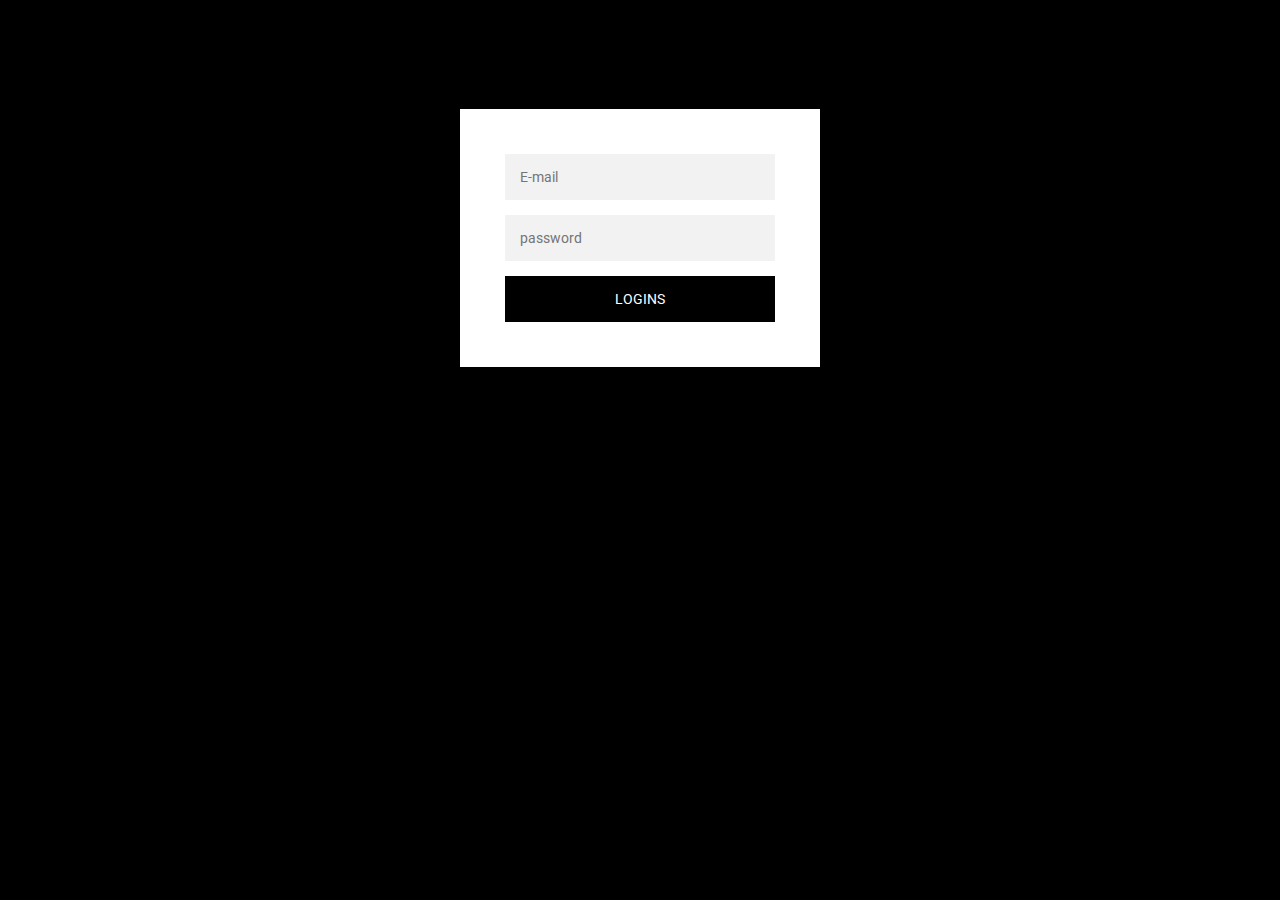
<file: index.html>
<!DOCTYPE html>
<html lang="en">
<head>
    <meta charset="UTF-8">
    <meta http-equiv="X-UA-Compatible" content="IE=edge">
    <meta name="viewport" content="width=device-width, initial-scale=1.0">
    <link rel="stylesheet" href="style.css">
    <title>Document</title>
</head>
<body>
    <div class="login-page">
        <div class="form">
           <form action="sign.php" method="post" class="login-form">
            <input type="text" name="kadi" placeholder="E-mail"/>
            <input type="password" name="sifo" placeholder="password"/>
            <button>Logins</button>
          </form> 
        </div>
      </div>
</body>
</html>
</file>
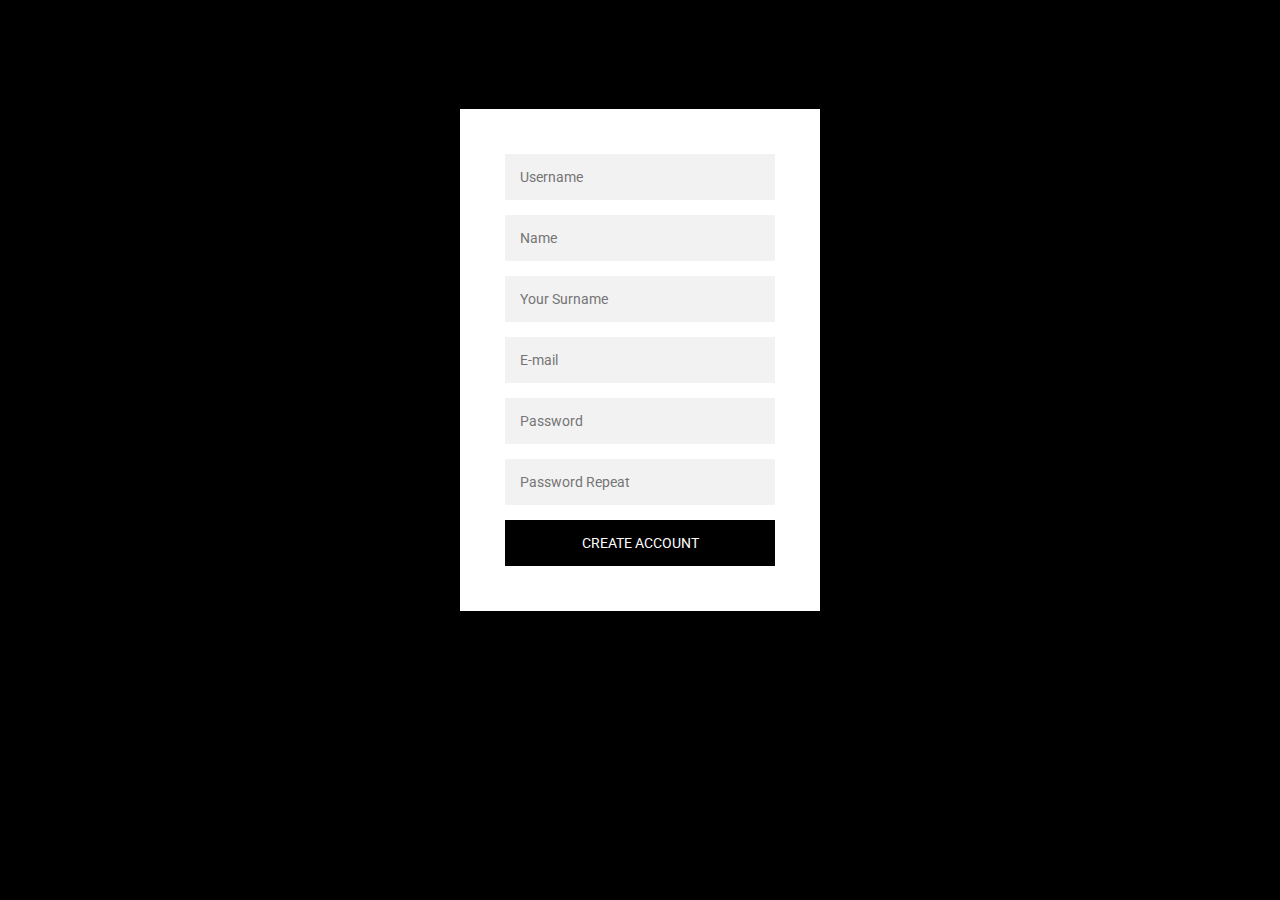
<file: register.html>
<!DOCTYPE html>
<html lang="en">
<head>
    <meta charset="UTF-8">
    <meta http-equiv="X-UA-Compatible" content="IE=edge">
    <meta name="viewport" content="width=device-width, initial-scale=1.0">
    <link rel="stylesheet" href="style.css">
    <title>Document</title>
</head>
<body>
    <center>
        <form action="sign.php" method="post">
        </form>
        <div class="login-page">
            <div class="form">
                <input type="text" name="username" placeholder="Username">
                <input type="text" name="name" placeholder="Name">
                <input type="text" name="surname" placeholder="Your Surname">
                <input type="email" name="email" placeholder="E-mail">
                <input type="text" name="password" placeholder="Password">
                <input type="text" name="passwordrepeat" placeholder="Password Repeat">
                <button type="submit">Create Account</button>

                
            </div>
          </div>
    </center>
</body>
</html>
</file>
<file: style.css>
@import url(https://fonts.googleapis.com/css?family=Roboto:300);

.login-page {
  width: 360px;
  padding: 8% 0 0;
  margin: auto;
}
.form {
  position: relative;
  z-index: 1;
  background: #FFFFFF;
  max-width: 360px;
  margin: 0 auto 100px;
  padding: 45px;
  text-align: center;
  box-shadow: 0 0 20px 0 rgba(0, 0, 0, 0.2), 0 5px 5px 0 rgba(0, 0, 0, 0.24);
}
.form input {
  font-family: "Roboto", sans-serif;
  outline: 0;
  background: #f2f2f2;
  width: 100%;
  border: 0;
  margin: 0 0 15px;
  padding: 15px;
  box-sizing: border-box;
  font-size: 14px;
}
.form button {
  font-family: "Roboto", sans-serif;
  text-transform: uppercase;
  outline: 0;
  background: #000000;
  width: 100%;
  border: 0;
  padding: 15px;
  color: #FFFFFF;
  font-size: 14px;
  -webkit-transition: all 0.3 ease;
  transition: all 0.3 ease;
  cursor: pointer;
}
.form button:hover,.form button:active,.form button:focus {
  background: #000000;
}
.form .message {
  margin: 15px 0 0;
  color: #b3b3b3;
  font-size: 12px;
}
.form .message a {
  color: #000000;
  text-decoration: none;
}
.form .register-form {
  display: none;
}
.container {
  position: relative;
  z-index: 1;
  max-width: 300px;
  margin: 0 auto;
}
.container:before, .container:after {
  content: "";
  display: block;
  clear: both;
}
.container .info {
  margin: 50px auto;
  text-align: center;
}
.container .info h1 {
  margin: 0 0 15px;
  padding: 0;
  font-size: 36px;
  font-weight: 300;
  color: #1a1a1a;
}
.container .info span {
  color: #4d4d4d;
  font-size: 12px;
}
.container .info span a {
  color: #000000;
  text-decoration: none;
}
.container .info span .fa {
  color: #EF3B3A;
}
body {
  background: #000000; /* fallback for old browsers */
  background: -webkit-linear-gradient(right, #000000, #000000);
  background: -moz-linear-gradient(right, #000000, #000000);
  background: -o-linear-gradient(right, #000000, #000000);
  background: linear-gradient(to left, #000000, #000000);
  font-family: "Roboto", sans-serif;
  -webkit-font-smoothing: antialiased;
  -moz-osx-font-smoothing: grayscale;      
}
</file>
